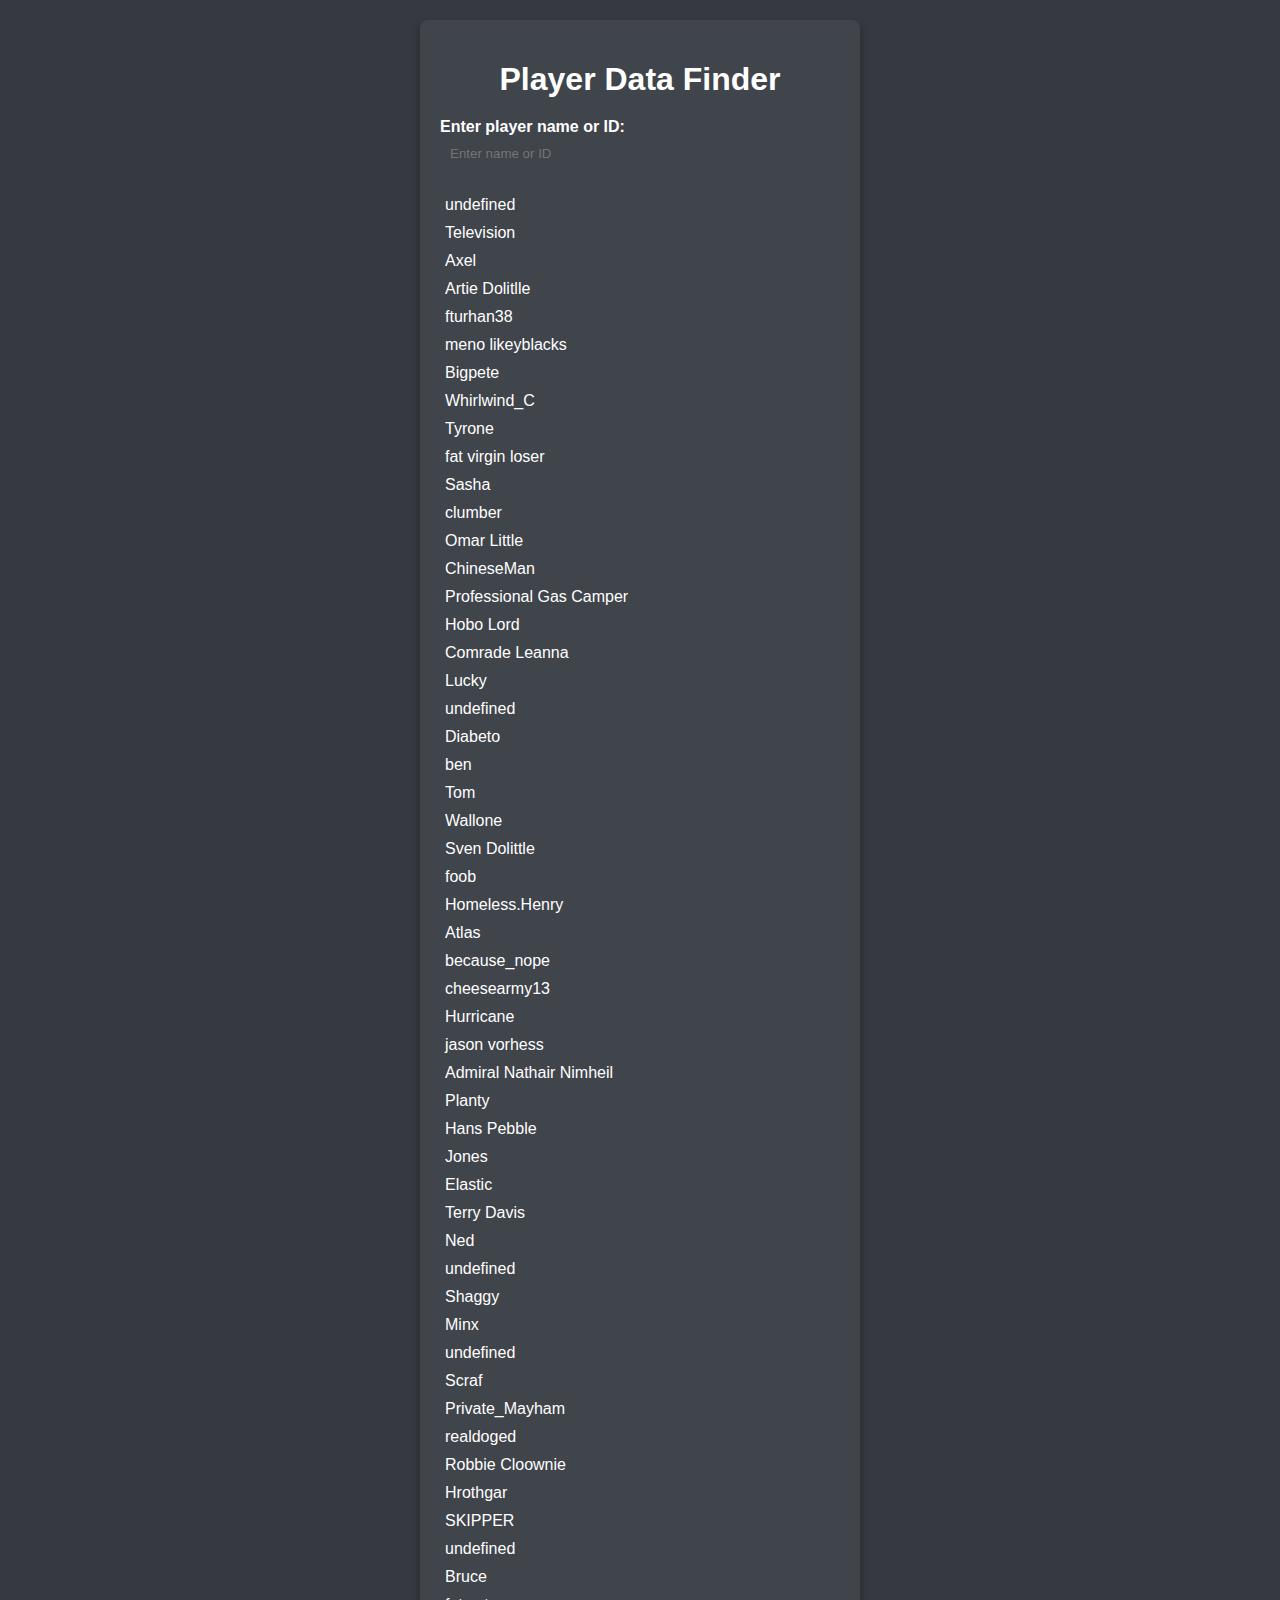
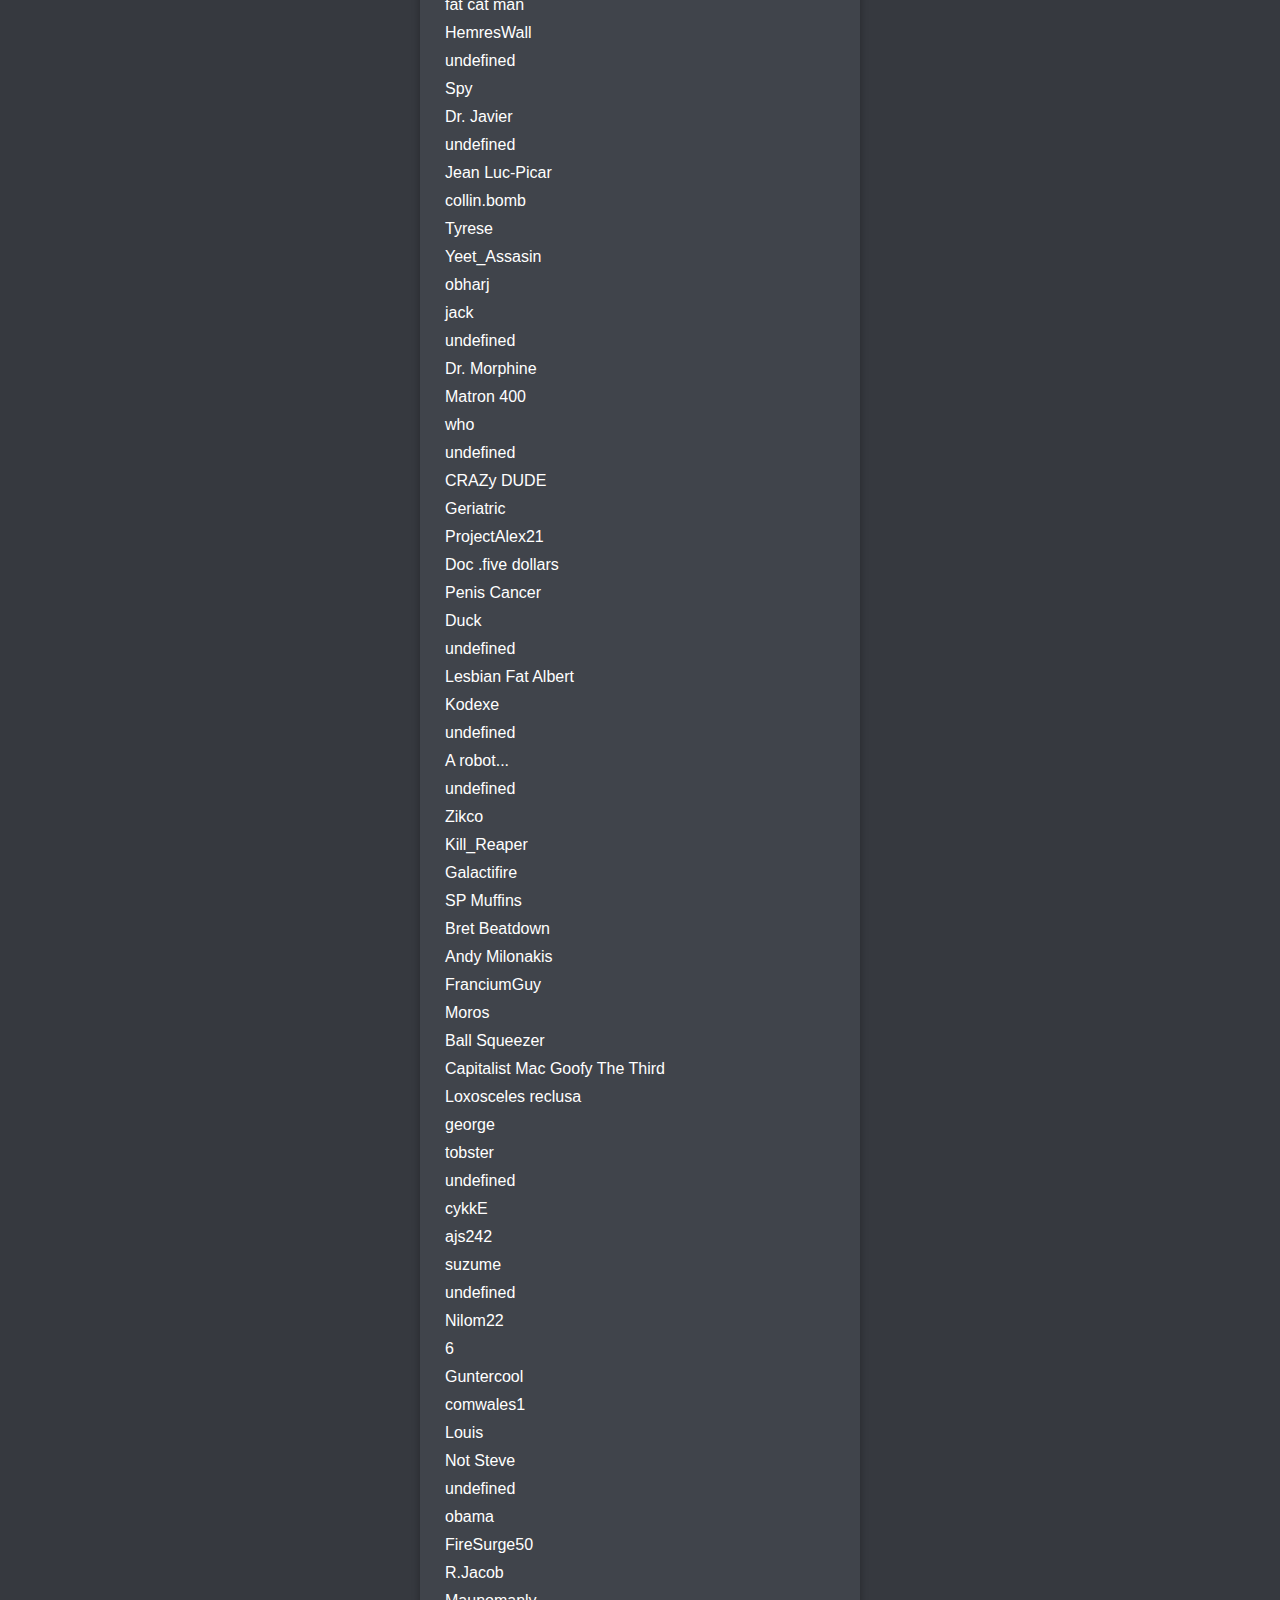
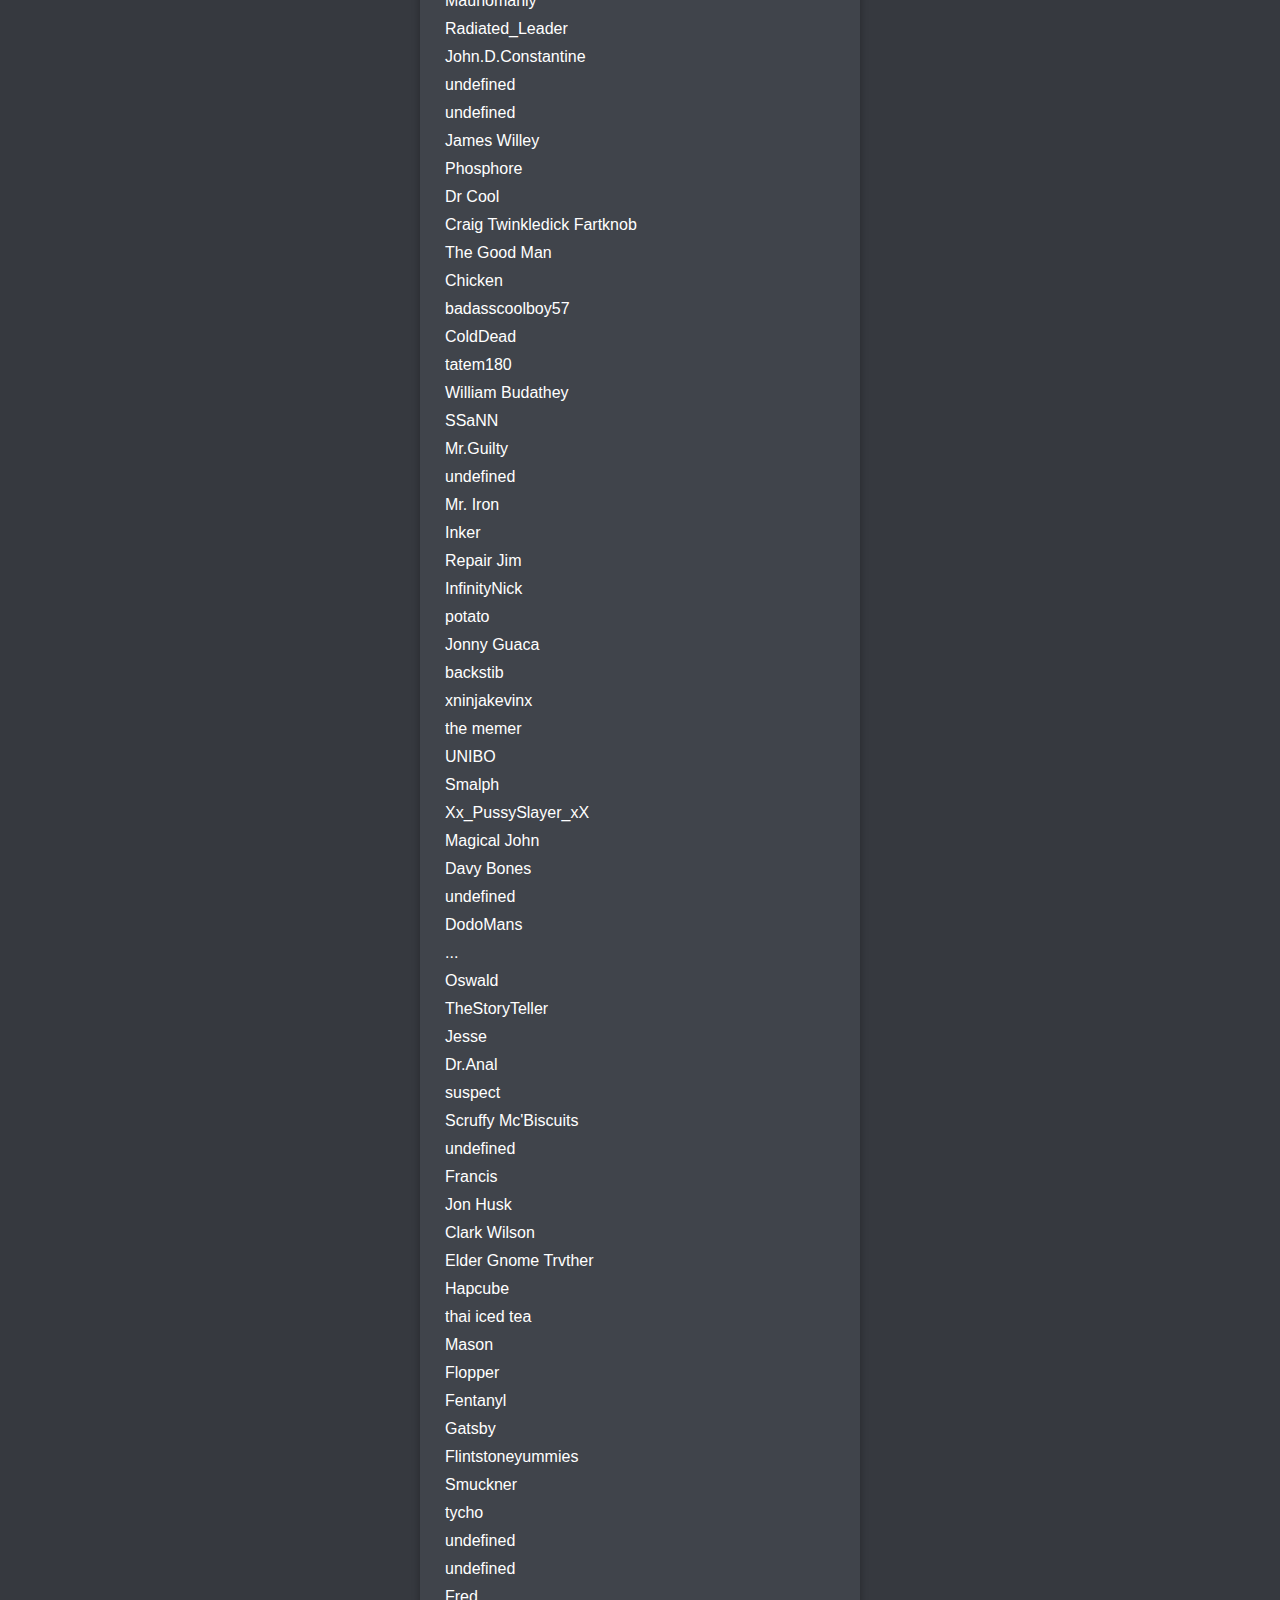
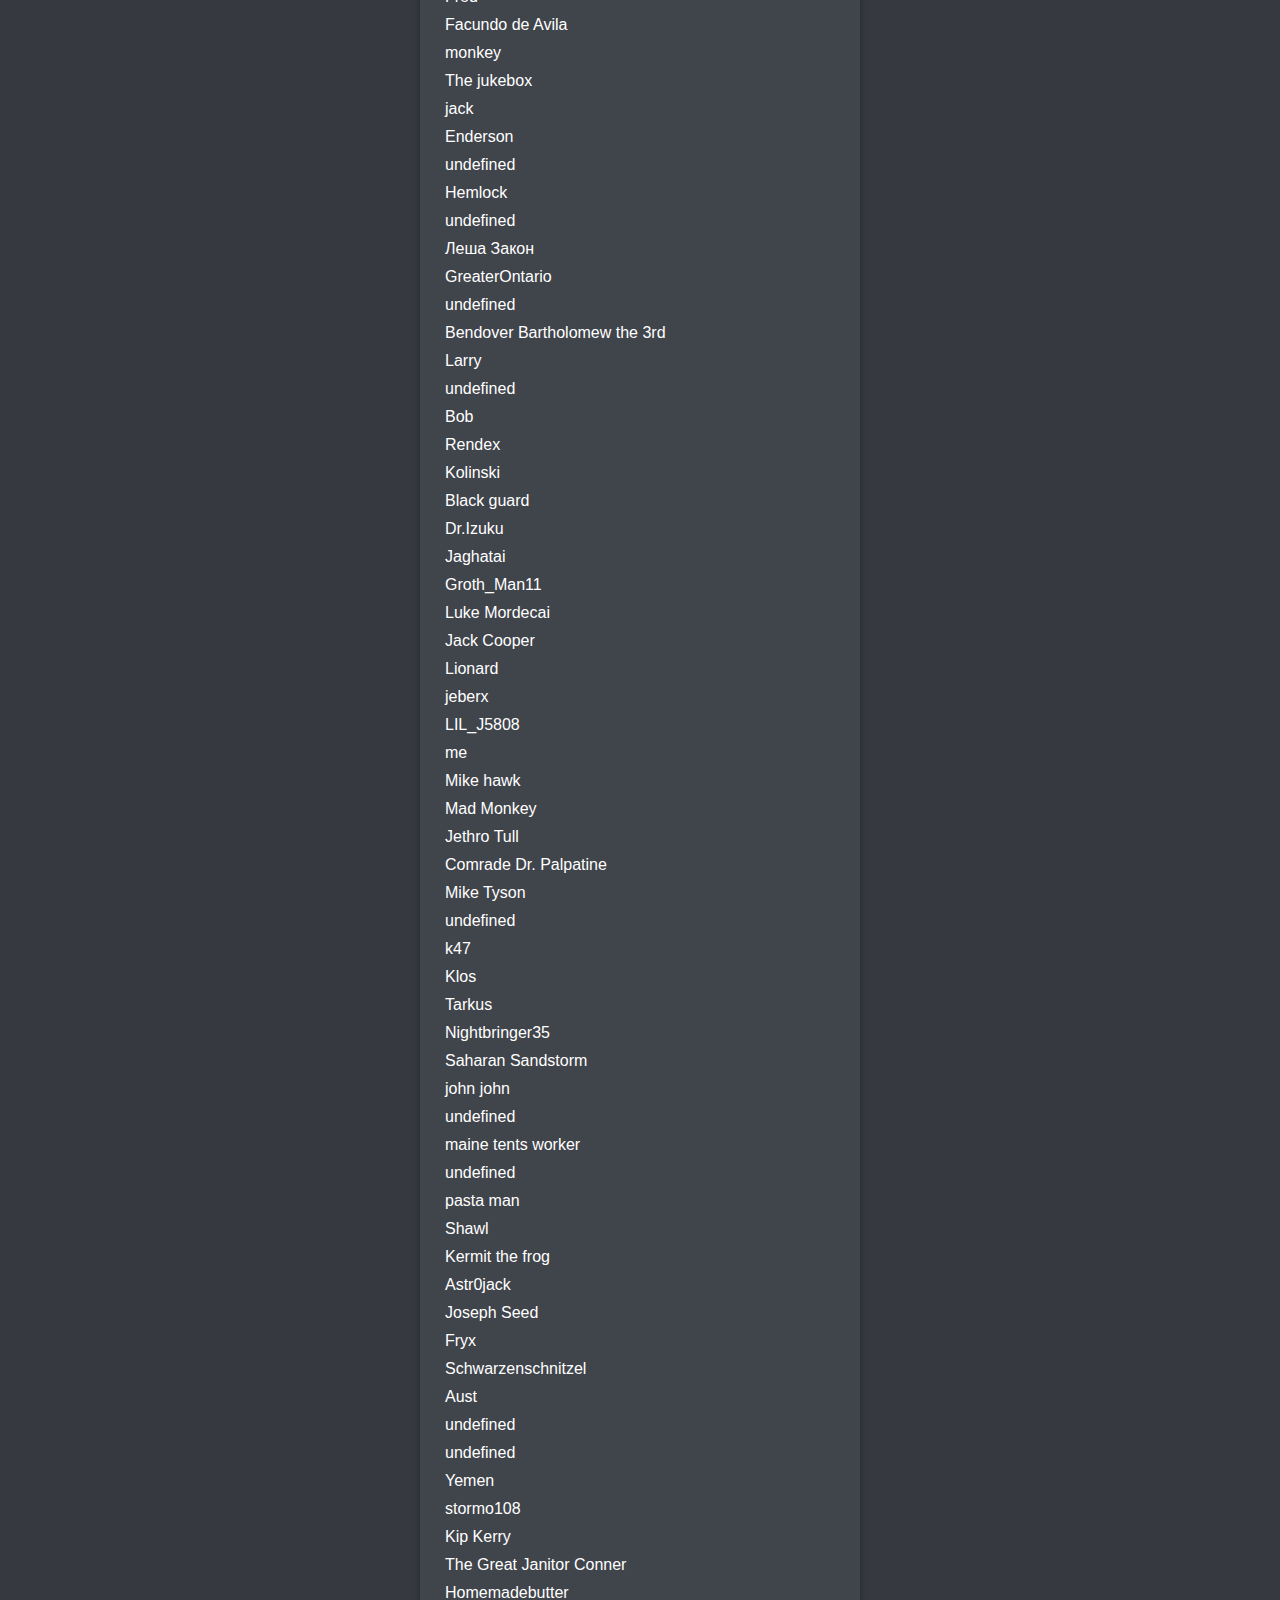
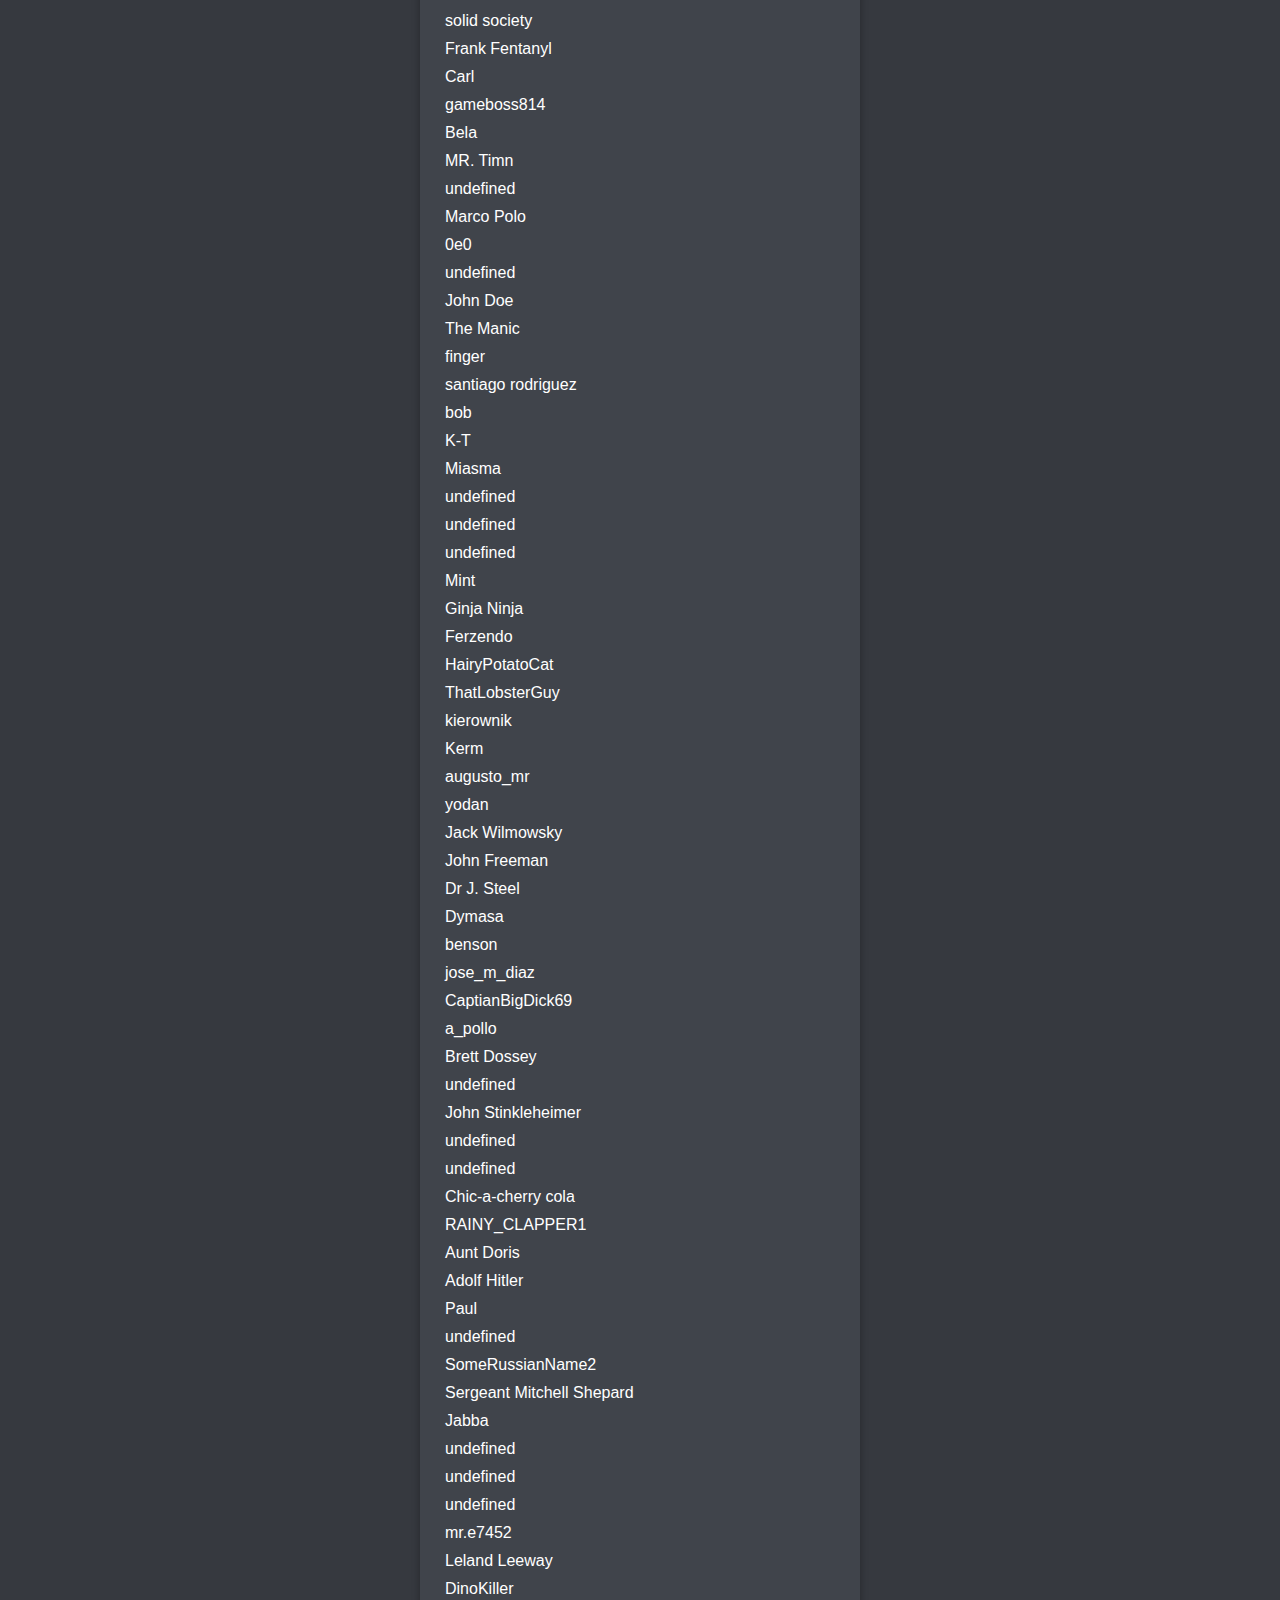
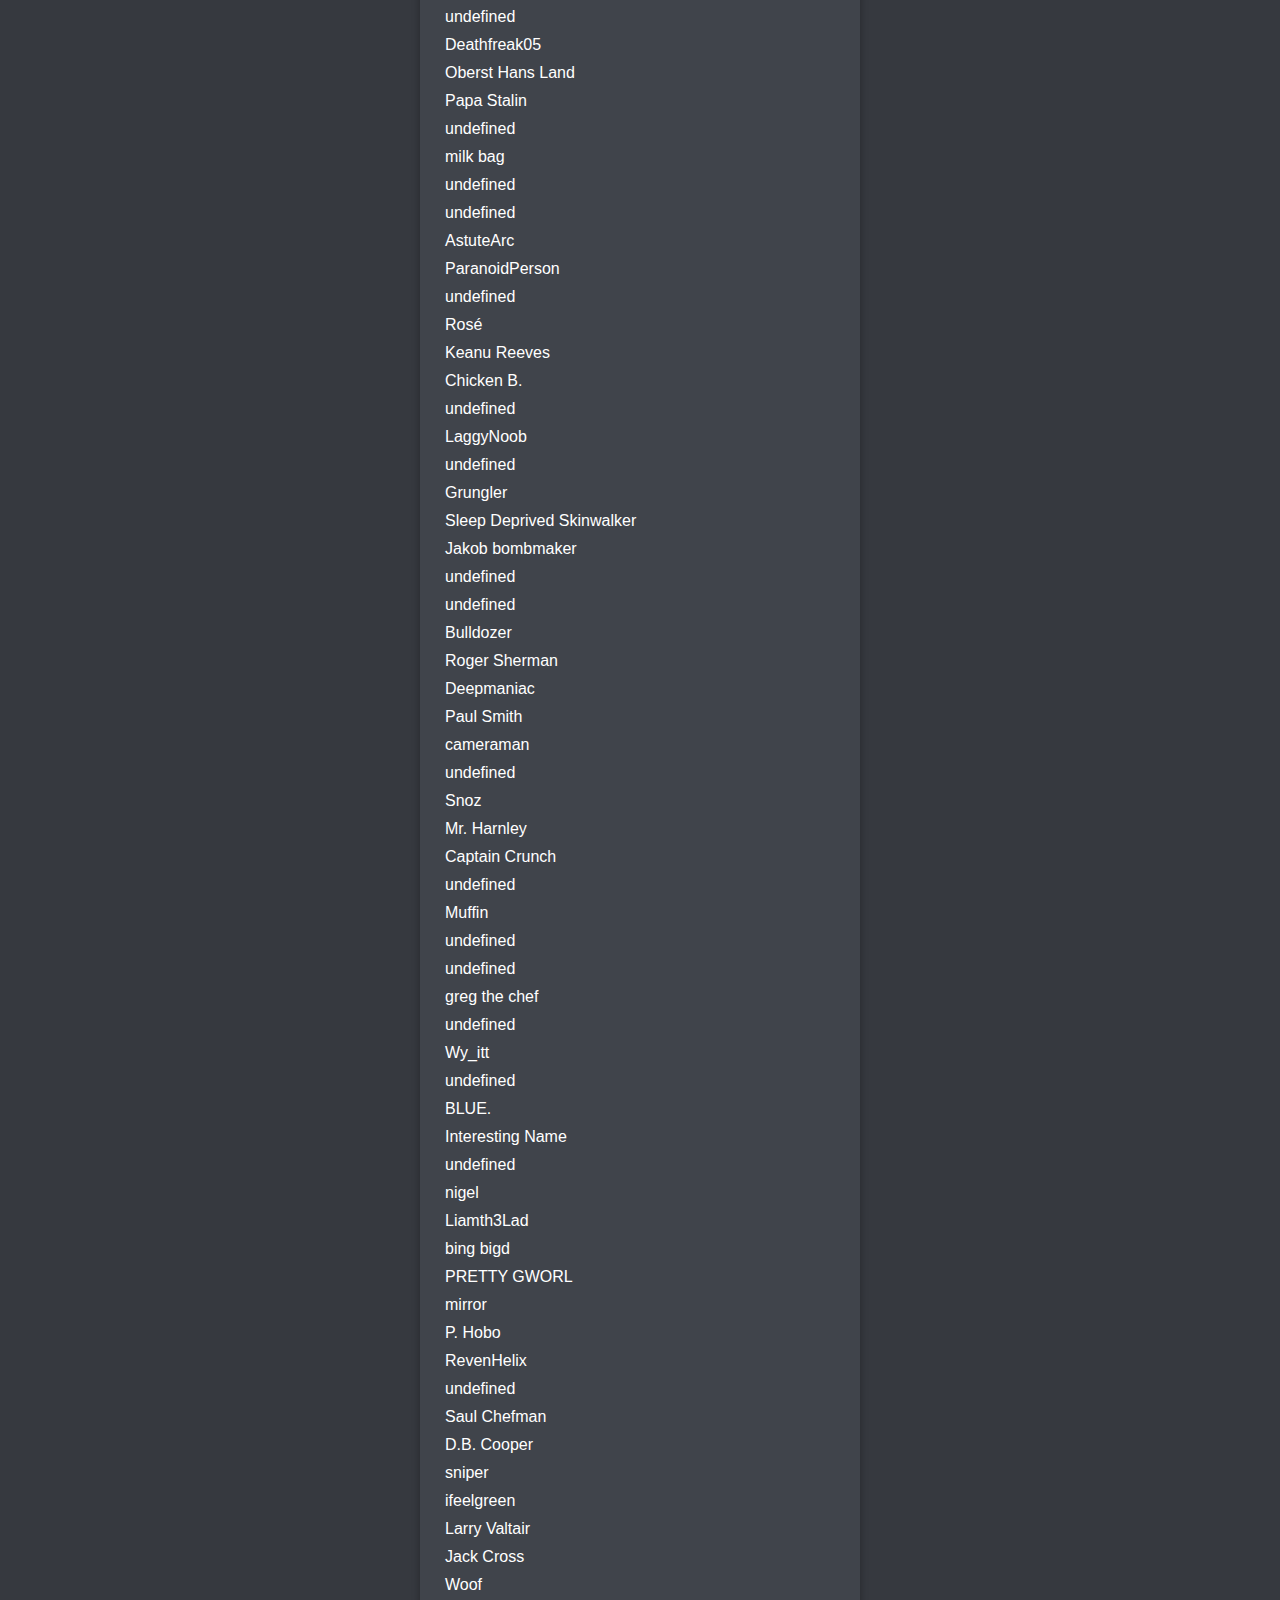
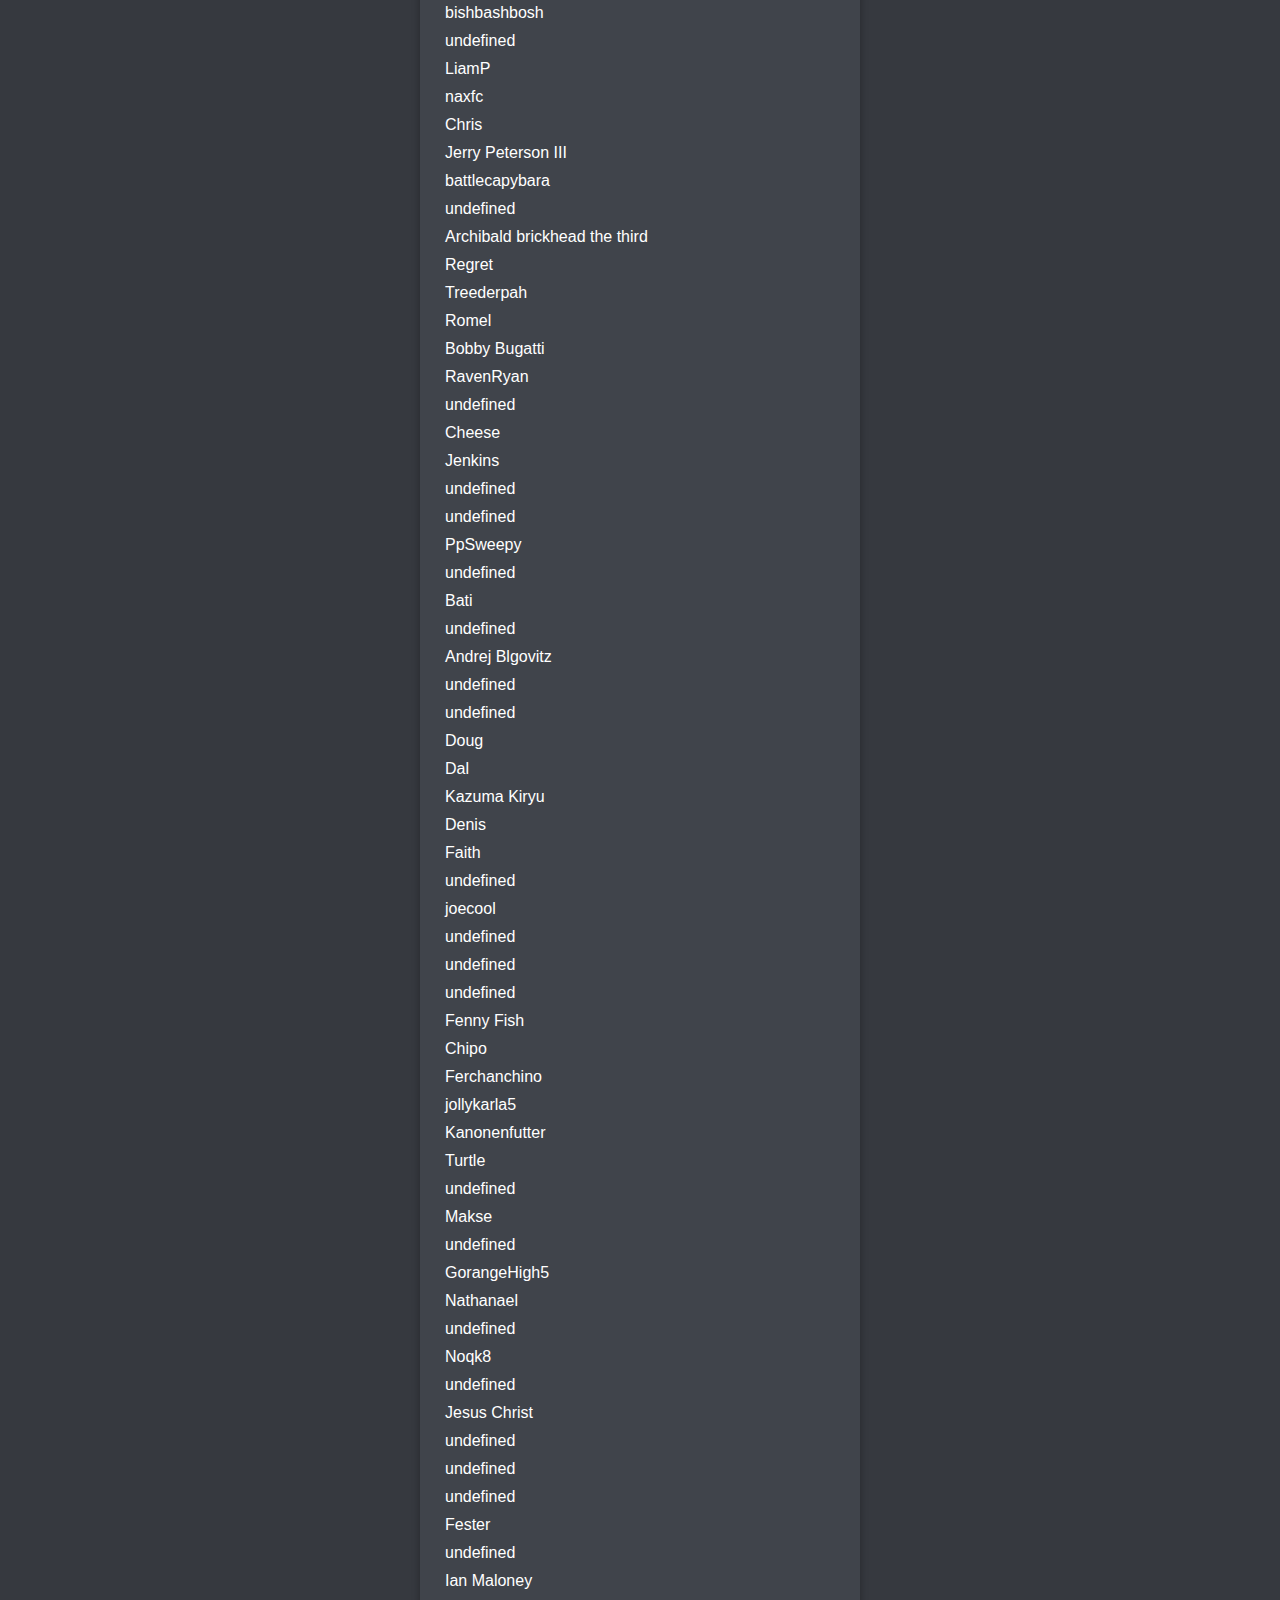
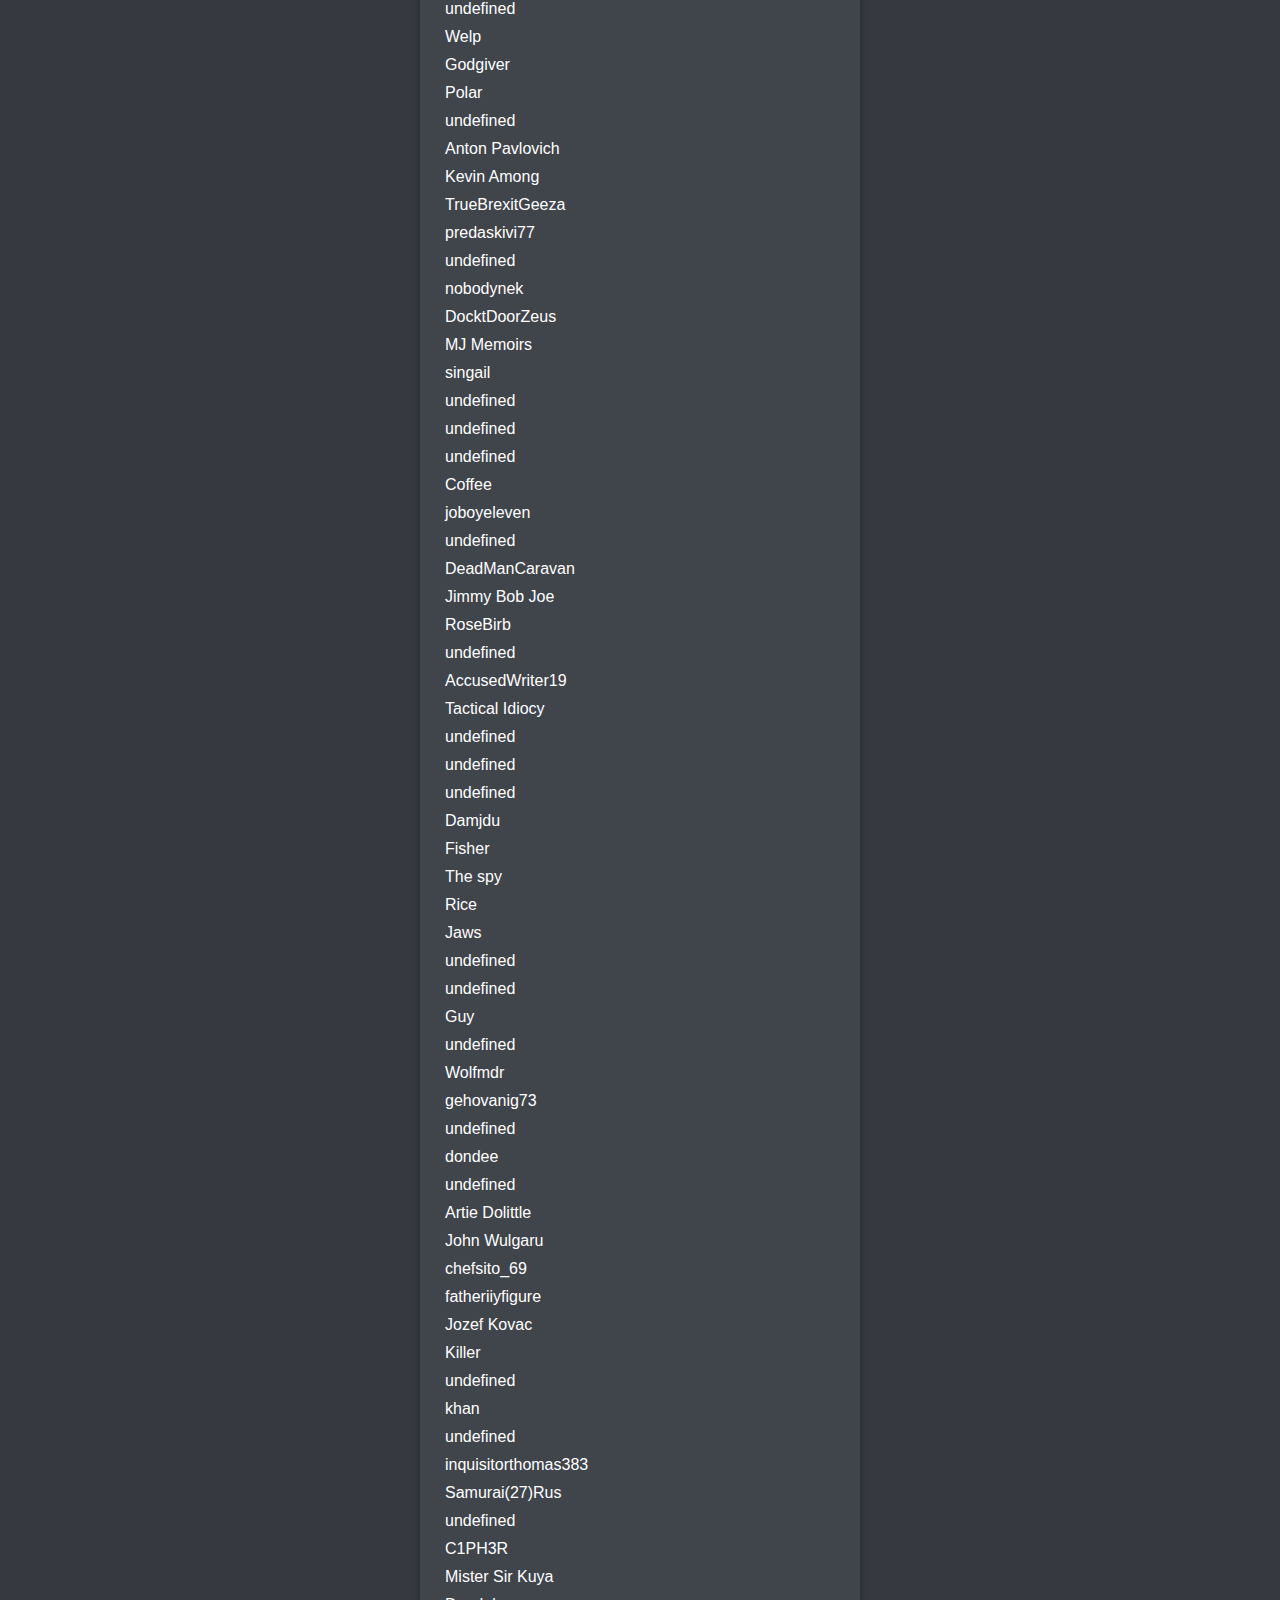
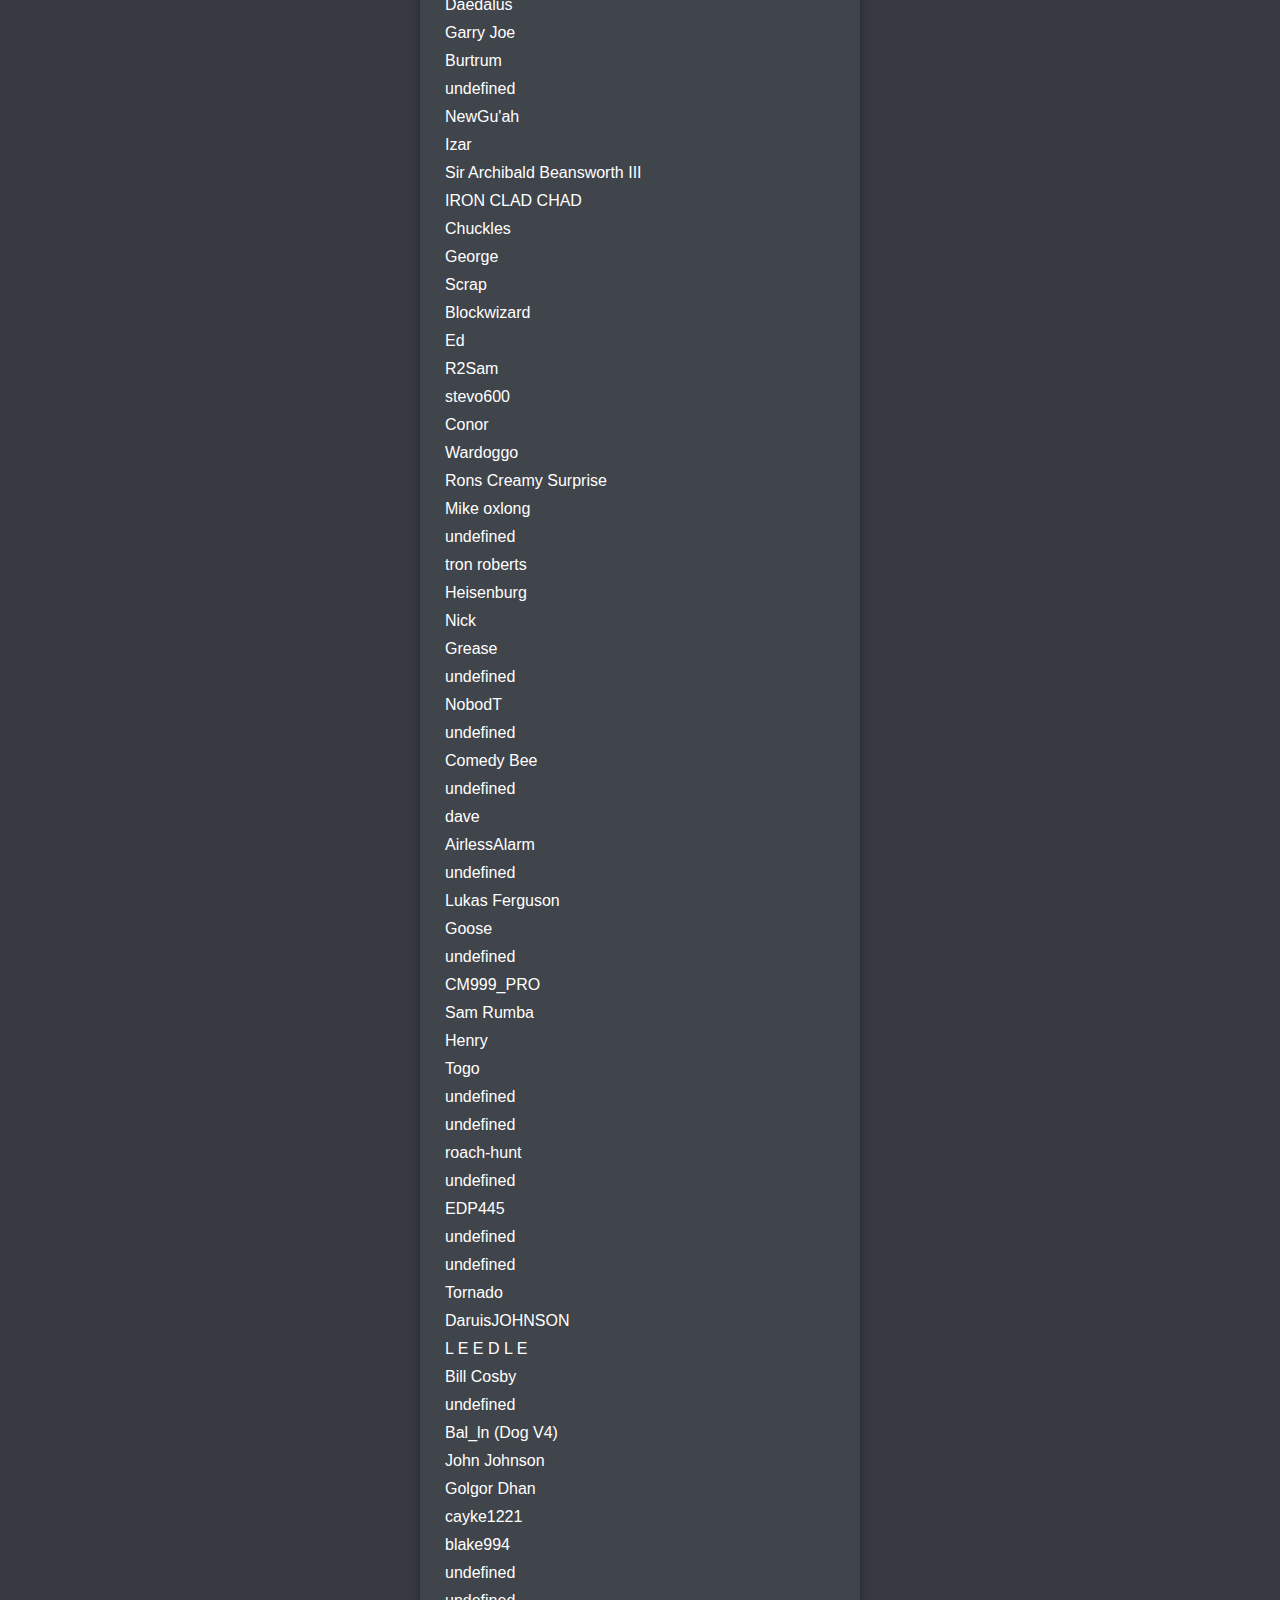
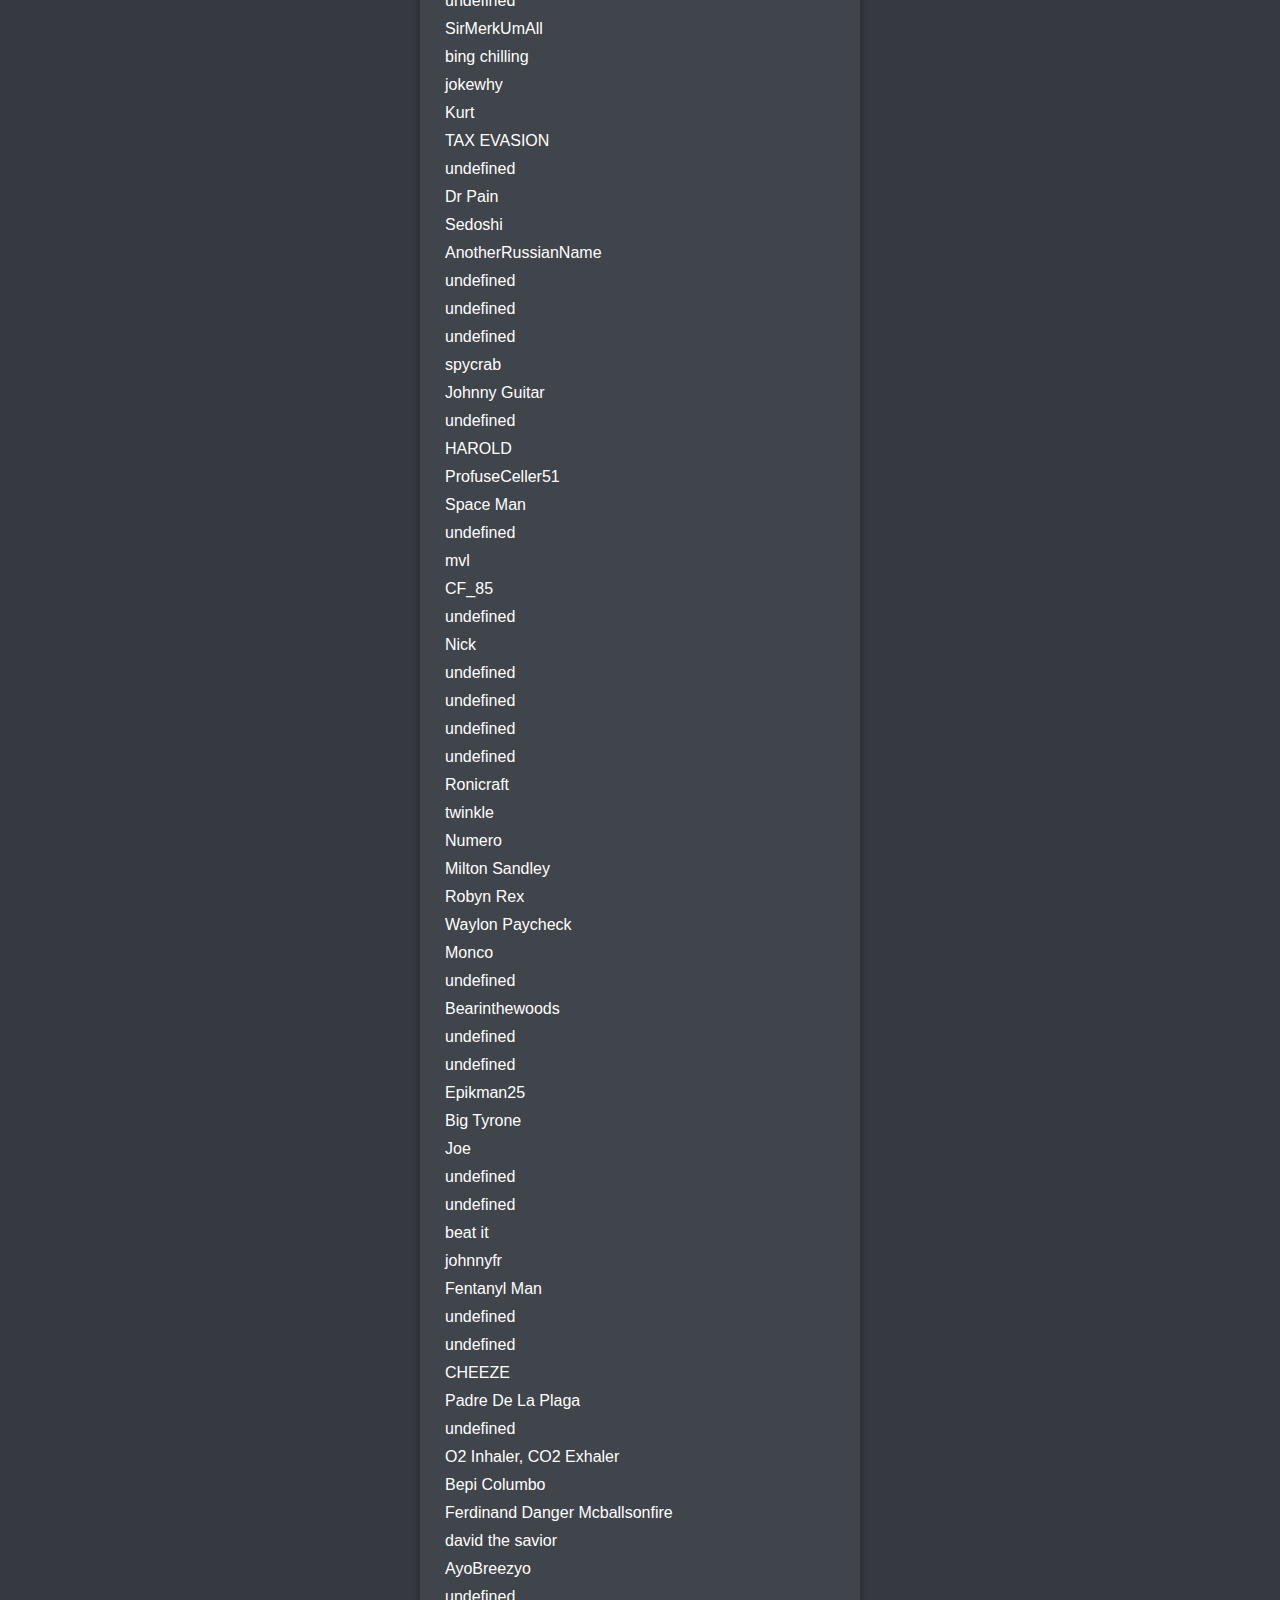
<file: index.html>
<!DOCTYPE html>
<html lang="en">
<head>
    <meta charset="UTF-8">
    <meta name="viewport" content="width=device-width, initial-scale=1.0">
    <title>Player Data Finder</title>
    <link rel="stylesheet" href="style.css">
</head>
<body>
    <div class="container">
        <h1>Player Data Finder</h1>
        <div class="form-group">
            <label for="playerInput">Enter player name or ID:</label>
            <input type="text" id="playerInput" placeholder="Enter name or ID">
            <div class="suggestions" id="suggestionsArea"></div>
        </div>

        <ul class="player-list" id="playerList"></ul>

        <div class="result" id="resultArea">
            <h2>Player Data</h2>
            <p>No data found</p>
        </div>
    </div>

    <script src="app.js"></script>
</body>
</html>
</file>
<file: style.css>
body {
  font-family: Arial, sans-serif;
  margin: 0;
  padding: 0;
  background-color: #36393f;
  color: #fff;
}

.container {
  max-width: 400px;
  margin: 20px auto;
  padding: 20px;
  border-radius: 8px;
  background-color: #40444b;
  box-shadow: 0 4px 8px rgba(0, 0, 0, 0.3);
}

h1 {
  text-align: center;
  color: #fff;
  margin-bottom: 20px;
}

.form-group {
  margin-bottom: 10px;
}

.form-group label {
  display: block;
  font-weight: bold;
}

.form-group input {
  width: 100%;
  padding: 10px;
  border: none;
  border-radius: 4px;
  background-color: #40444b;
  color: #fff;
}

.form-group input:focus {
  outline: none;
  background-color: #4a4d54;
}

.form-group button {
  padding: 12px;
  background-color: #7289da;
  color: #fff;
  border: none;
  border-radius: 4px;
  cursor: pointer;
  transition: background-color 0.2s ease-in-out;
}

.form-group button:hover {
  background-color: #677bc4;
}

.suggestions {
  max-height: 200px;
  overflow-y: auto;
  border: none;
  border-radius: 4px;
  background-color: #40444b;
  color: #fff;
  padding: 5px;
}

.suggestion {
  padding: 5px;
  cursor: pointer;
  transition: background-color 0.2s ease-in-out;
}

.suggestion:hover {
  background-color: #4a4d54;
}

.player-list {
  list-style: none;
  padding: 0;
  margin: 0;
}

.player-list li {
  cursor: pointer;
  padding: 5px;
  transition: background-color 0.2s ease-in-out;
}

.player-list li:hover {
  background-color: #4a4d54;
}

.result {
  margin-top: 20px;
  border: none;
  padding: 10px;
  border-radius: 4px;
  background-color: #40444b;
  color: #fff;
}

.result h2 {
  margin-top: 0;
  padding-bottom: 10px;
  border-bottom: 1px solid #7289da;
}


@keyframes shake {
  0%, 100% {
    transform: translateX(0);
  }
  10%, 30%, 50%, 70%, 90% {
    transform: translateX(-2px);
  }
  20%, 40%, 60%, 80% {
    transform: translateX(2px);
  }
}

.invalid-input {
  animation: pulse 1s ease-in-out, shake 0.5s cubic-bezier(0.36, 0.07, 0.19, 0.97) 3;
  border: 2px solid red;
}
</file>
